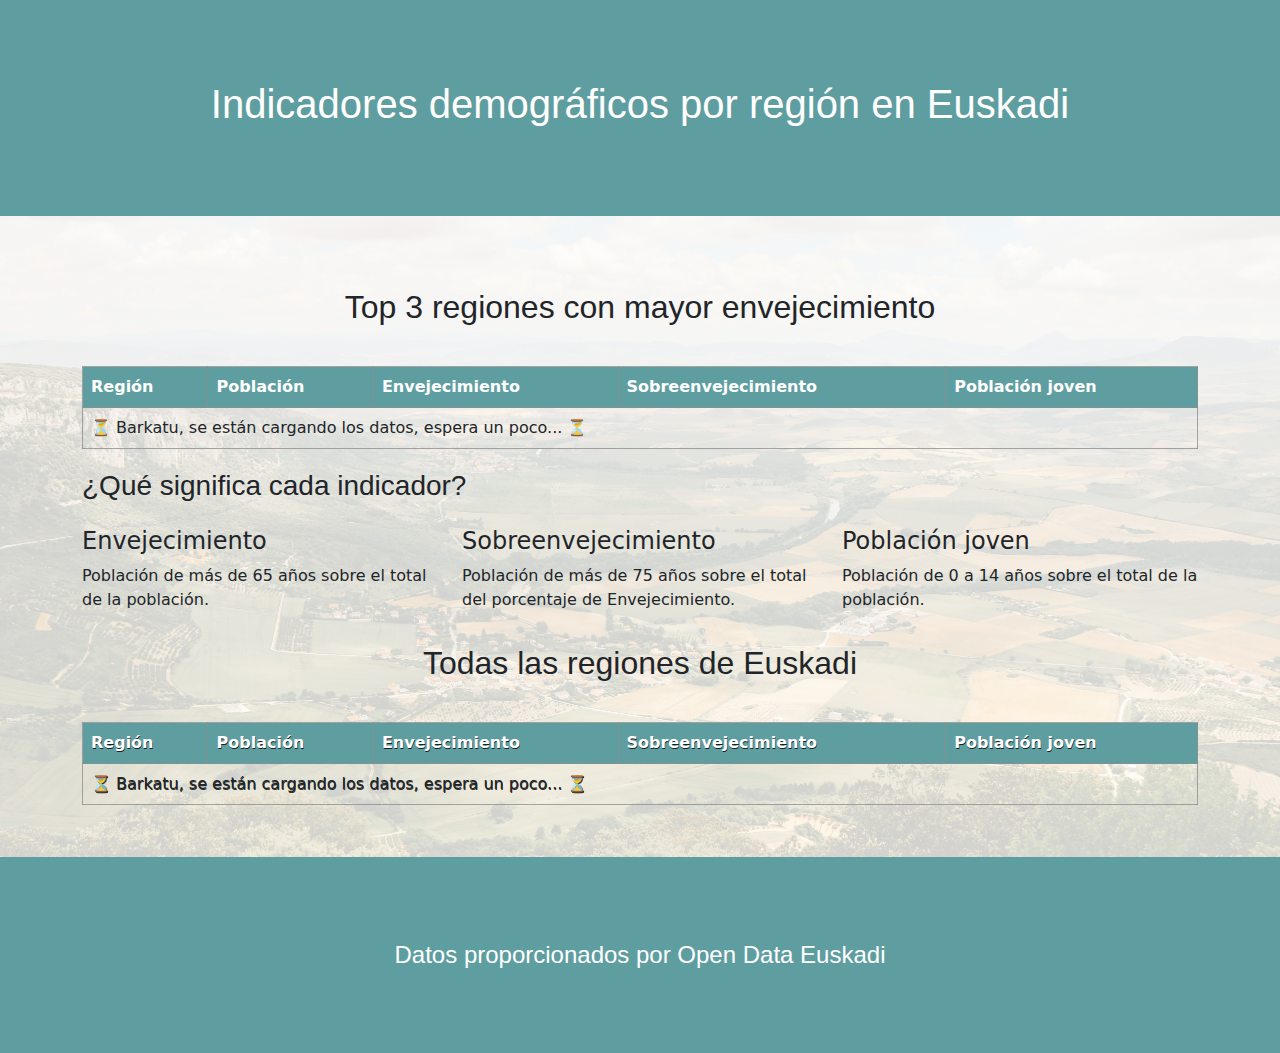
<file: index.html>
<!DOCTYPE html>
<html lang="es">
<head>
    <meta charset="UTF-8">
    <meta name="viewport" content="width=device-width, initial-scale=1.0">
    <title>Poblaciones con más sobreenvejecimiento</title>
    <link href="https://cdn.jsdelivr.net/npm/bootstrap@5.3.3/dist/css/bootstrap.min.css" rel="stylesheet"
    integrity="sha384-QWTKZyjpPEjISv5WaRU9OFeRpok6YctnYmDr5pNlyT2bRjXh0JMhjY6hW+ALEwIH" crossorigin="anonymous">
        <link rel="stylesheet" href="css/style.css">
    <script type="module" src="js/index.js"></script>

    
</head>
<body>
    <header>
    <h1>Indicadores demográficos por región en Euskadi</h1>
</header>
<main>
    <div class="container">
    <h2>Top 3 regiones con mayor envejecimiento</h2>
    <table id="tablaRanking">
        <thead>
            <tr>
                <th>Región</th>
                <th>Población</th>
                <th>Envejecimiento</th>
                <th>Sobreenvejecimiento</th>
                <th>Población joven</th>
            </tr>
        </thead>
        <tbody></tbody>
    </table>
<div class="row">
    <h3>¿Qué significa cada indicador?</h3>
    </div>
    <div class="row my-3">
        <div class="col-4">
    <h4>Envejecimiento</h4>
        <p>Población de más de 65 años sobre el total de la población.</p></div>
    <div class="col-4"><h4>Sobreenvejecimiento</h4>
    <p>Población de más de 75 años sobre el total del porcentaje de Envejecimiento.</p></div>
    <div class="col-4"><h4>Población joven</h4>
    <p>Población de 0 a 14 años sobre el total de la población. </p></div>
    </div>

    <div class="row">
    <h2>Todas las regiones de Euskadi</h2>
</div>

    
    <table id="tabla">
        <thead>
            <tr>
                <th>Región</th>
                <th>Población</th>
                <th>Envejecimiento</th>
                <th>Sobreenvejecimiento</th>
                <th>Población joven</th>
            </tr>
        </thead>
        <tbody></tbody>
    </table>
    </div>
</main>
<footer class="fs-4">
    Datos proporcionados por Open Data Euskadi
</footer>
</body>
</html>
</file>
<file: css/style.css>
header {
      background-color: cadetblue;
      padding: 5rem;
  }

  h1 {
      text-align: center;
      font-family: Impact, Haettenschweiler, 'Arial Narrow Bold', sans-serif;
      color: white;
  }


  main {
      position: relative;
      padding: 2rem;
  }

  main::before {
      content: "";
      position: absolute;
      top: 0;
      left: 0;
      width: 100%;
      height: 100%;
      background-image: url(https://nuriadomenechcistere.github.io/DWEC04/img/portada-euskadi-api.jpg);
      background-repeat: no-repeat;
      background-size: cover;
      background-position: center center;
      opacity: 0.2;
      z-index: -1;
  }

  #tablaRanking,
  #tabla {
      border-collapse: collapse;
      width: 100%;
      margin-bottom: 20px;
  }

  #tabla {
      text-shadow: 0.5px 0.5px 0.5px rgba(0, 0, 0, 0.8);
  }

  th,
  td {
      border: 1px solid #8e8d8dc7;
      padding: 8px;
      text-align: left;
  }

  thead {
      background-color: cadetblue;
      color: white;
  }

  tr:hover {
      background-color: rgba(95, 158, 160, 0.199);
      cursor: pointer;
  }

  h2 {
      margin-top: 40px;
      margin-bottom: 40px;
      font-family: Impact, Haettenschweiler, 'Arial Narrow Bold', sans-serif;
      text-align: center;
  }

  h3 {
      font-family: Impact, Haettenschweiler, 'Arial Narrow Bold', sans-serif;

  }

  canvas {
      max-width: 900px;
      margin-top: 20px;
      display: block;
  }

  #filtrosGrafico {
      margin-top: 20px;
      padding: 10px;
      display: flex;
      gap: 20px;
      flex-wrap: wrap;
      align-items: center;
  }

  .indicador-titulo {
      font-weight: bold;
  }

  .enlace-region {
      text-decoration: none;
      display: block;
      padding: 1rem;
      color: black;
  }

  .enlace-region:hover {
      transform: translateX(1rem);
      transition: 1s;
  }

  .btn {
      background-color: cadetblue;
      text-align: center;
      padding: 1rem;
      width: 25%;
      color: white;
  }

  .btn:hover {
      color: black;
      background-color: rgba(95, 158, 160, 0.378);
      ;
  }

  footer {
      background-color: cadetblue;
      padding: 5rem;
      color: white;
      text-align: center;
      font-family: Impact, Haettenschweiler, 'Arial Narrow Bold', sans-serif;
  }
</file>
